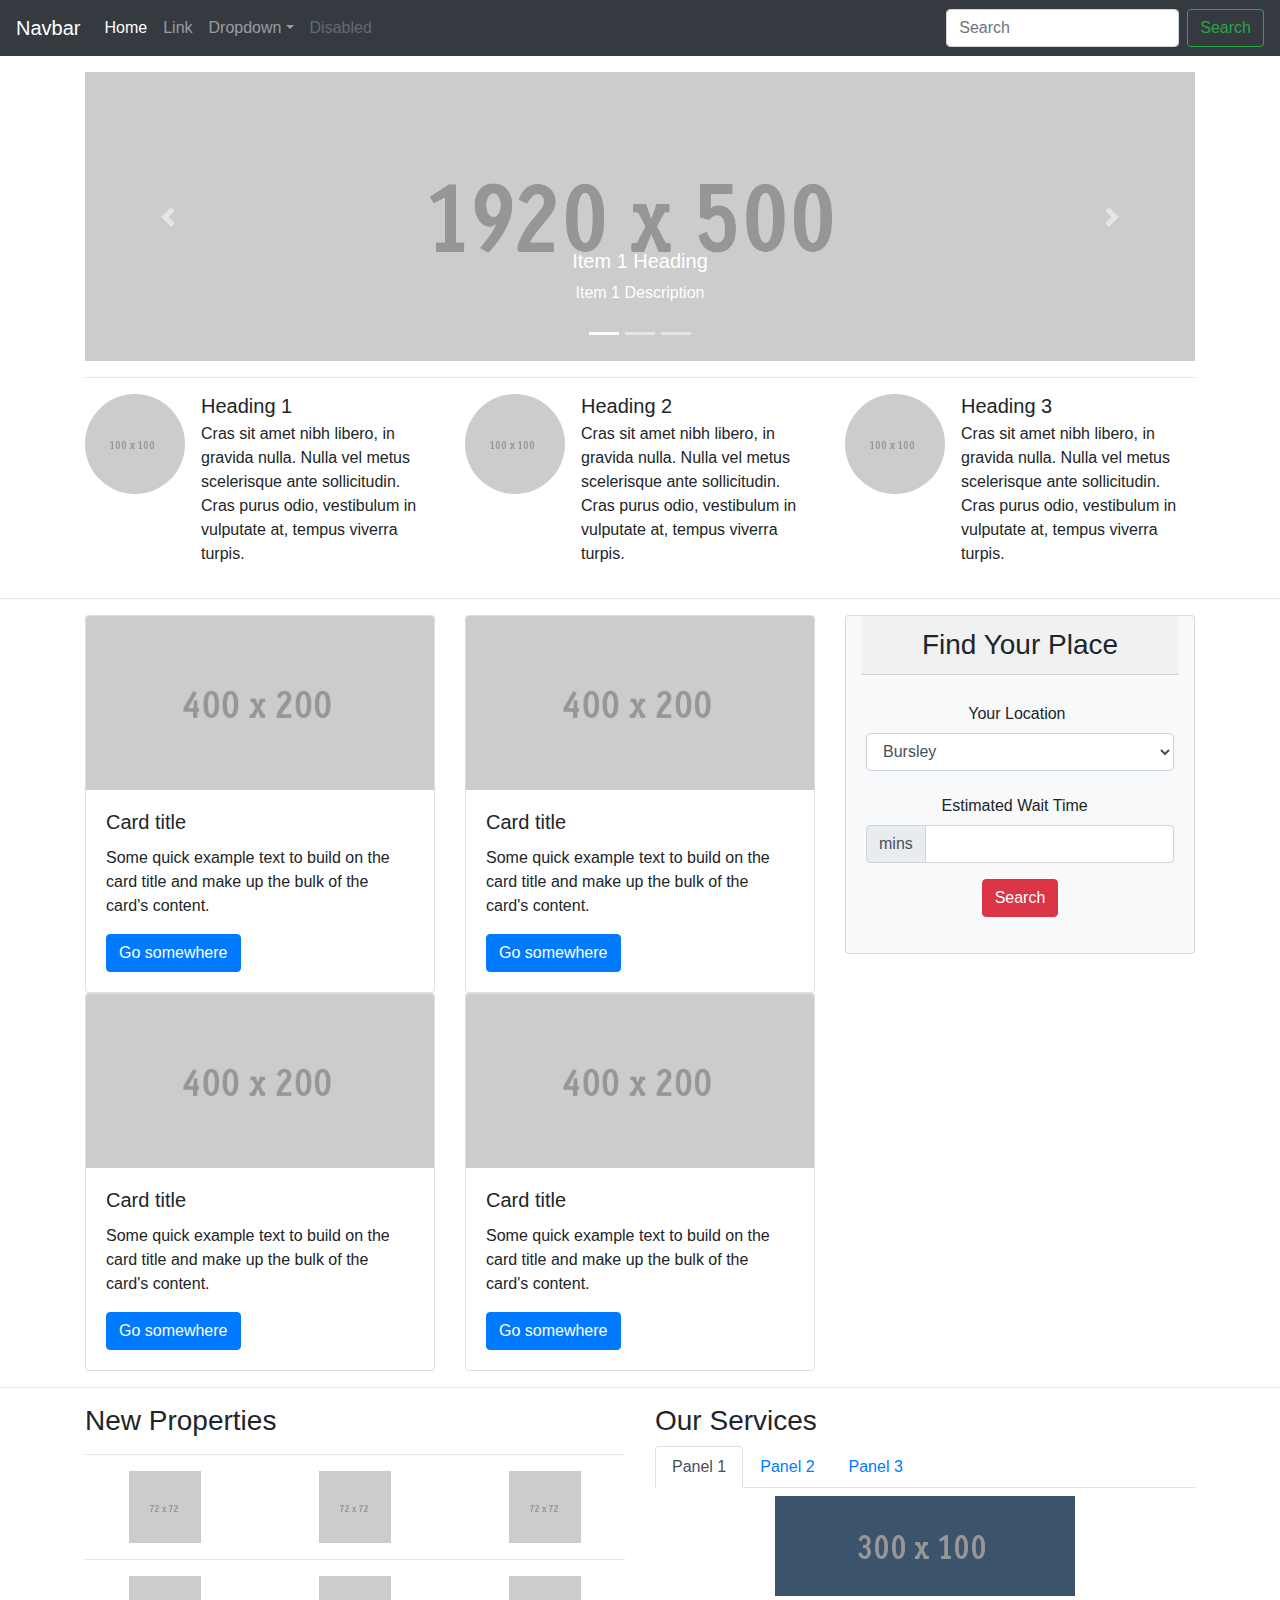
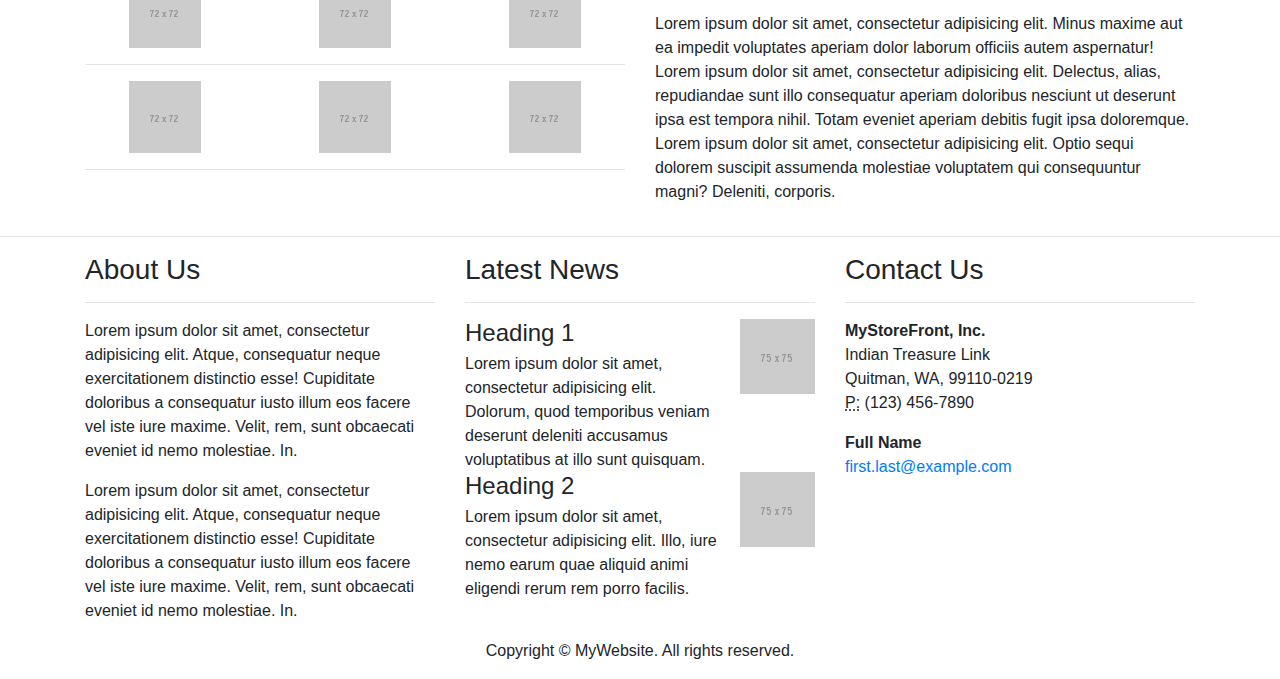
<file: MHacks 14/WaitingTimes.html>
<!DOCTYPE html>
<html lang="en">
  <head>
    <meta charset="UTF-8">
    <meta http-equiv="X-UA-Compatible" content="IE=edge">
    <meta name="viewport" content="width=device-width, initial-scale=1">
    <title>Bootstrap Real Estate Page Template</title>
    <!-- Bootstrap -->
    <link href="css/bootstrap-4.4.1.css" rel="stylesheet">
  </head>
  <body>
    <nav class="navbar navbar-expand-lg navbar-dark bg-dark">
      <a class="navbar-brand" href="#">Navbar</a>
      <button class="navbar-toggler" type="button" data-toggle="collapse" data-target="#navbarSupportedContent" aria-controls="navbarSupportedContent" aria-expanded="false" aria-label="Toggle navigation">
      <span class="navbar-toggler-icon"></span>
      </button>
      <div class="collapse navbar-collapse" id="navbarSupportedContent">
        <ul class="navbar-nav mr-auto">
          <li class="nav-item active">
            <a class="nav-link" href="#">Home <span class="sr-only">(current)</span></a>
          </li>
          <li class="nav-item">
            <a class="nav-link" href="#">Link</a>
          </li>
          <li class="nav-item dropdown">
            <a class="nav-link dropdown-toggle" href="#" id="navbarDropdown" role="button" data-toggle="dropdown" aria-haspopup="true" aria-expanded="false">Dropdown</a>
            <div class="dropdown-menu" aria-labelledby="navbarDropdown">
              <a class="dropdown-item" href="#">Action</a>
              <a class="dropdown-item" href="#">Another action</a>
              <div class="dropdown-divider"></div>
              <a class="dropdown-item" href="#">Something else here</a>
            </div>
          </li>
          <li class="nav-item">
            <a class="nav-link disabled" href="#">Disabled</a>
          </li>
        </ul>
        <form class="form-inline my-2 my-lg-0">
          <input class="form-control mr-sm-2" type="search" placeholder="Search" aria-label="Search">
          <button class="btn btn-outline-success my-2 my-sm-0" type="submit">Search</button>
        </form>
      </div>
    </nav>
    <div class="container mt-3">
      <div class="row">
        <div class="col-12">
          <div id="carouselExampleControls" class="carousel slide" data-ride="carousel">
            <ol class="carousel-indicators">
              <li data-target="#carouselExampleControls" data-slide-to="0" class="active"></li>
              <li data-target="#carouselExampleControls" data-slide-to="1"></li>
              <li data-target="#carouselExampleControls" data-slide-to="2"></li>
            </ol>
            <div class="carousel-inner">
              <div class="carousel-item active">
                <img class="d-block w-100" src="images/1920x500.gif" alt="First slide">
                <div class="carousel-caption d-none d-md-block">
                  <h5>Item 1 Heading</h5>
                  <p>Item 1 Description</p>
                </div>
              </div>
              <div class="carousel-item">
                <img class="d-block w-100" src="images/1920x500.gif" alt="Second slide">
                <div class="carousel-caption d-none d-md-block">
                  <h5>Item 2 Heading</h5>
                  <p>Item 2 Description</p>
                </div>
              </div>
              <div class="carousel-item">
                <img class="d-block w-100" src="images/1920x500.gif" alt="Third slide">
                <div class="carousel-caption d-none d-md-block">
                  <h5>Item 3 Heading</h5>
                  <p>Item 3 Description</p>
                </div>
              </div>
            </div>
            <a class="carousel-control-prev" href="#carouselExampleControls" role="button" data-slide="prev">
            <span class="carousel-control-prev-icon" aria-hidden="true"></span>
            <span class="sr-only">Previous</span>
            </a>
            <a class="carousel-control-next" href="#carouselExampleControls" role="button" data-slide="next">
            <span class="carousel-control-next-icon" aria-hidden="true"></span>
            <span class="sr-only">Next</span>
            </a>
          </div>
        </div>
      </div>
      <hr>
    </div>
    <section>
      <div class="container">
        <div class="row">
          <div class="col-lg-4 col-md-6 col-12">
            <ul class="list-unstyled">
              <li class="media">
                <img class="mr-3 rounded-circle" src="images/100X100.gif" alt="Generic placeholder image">
                <div class="media-body">
                  <h5 class="mt-0 mb-1">Heading 1</h5>
                  <p class="mb-0">Cras sit amet nibh libero, in gravida nulla. Nulla vel metus scelerisque ante sollicitudin. Cras purus odio, vestibulum in vulputate at, tempus viverra turpis.</p>
                </div>
              </li>
            </ul>
          </div>
          <div class="col-lg-4 col-md-6 col-12">
            <ul class="list-unstyled">
              <li class="media">
                <img class="mr-3 rounded-circle" src="images/100X100.gif" alt="Generic placeholder image">
                <div class="media-body ">
                  <h5 class="mt-0 mb-1">Heading 2</h5>
                  <p class="mb-0">Cras sit amet nibh libero, in gravida nulla. Nulla vel metus scelerisque ante sollicitudin. Cras purus odio, vestibulum in vulputate at, tempus viverra turpis.</p>
                </div>
              </li>
            </ul>
          </div>
          <div class="col-lg-4 d-md-none d-lg-block">
            <ul class="list-unstyled">
              <li class="media">
                <img class="mr-3 rounded-circle" src="images/100X100.gif" alt="Generic placeholder image">
                <div class="media-body">
                  <h5 class="mt-0 mb-1">Heading 3</h5>
                  <p class="mb-0">Cras sit amet nibh libero, in gravida nulla. Nulla vel metus scelerisque ante sollicitudin. Cras purus odio, vestibulum in vulputate at, tempus viverra turpis.</p>
                </div>
              </li>
            </ul>
          </div>
        </div>
      </div>
    </section>
    <hr>
    <div class="container">
      <div class="row">
        <div class="col-lg-8 col-12">
          <div class="row">
            <div class="col-sm-6 col-12">
              <div class="card">
                <img class="card-img-top" src="images/400X200.gif" alt="Card image cap">
                <div class="card-body">
                  <h5 class="card-title">Card title</h5>
                  <p class="card-text">Some quick example text to build on the card title and make up the bulk of the card's content.</p>
                  <a href="#" class="btn btn-primary">Go somewhere</a>
                </div>
              </div>
            </div>
            <div class="col-sm-6 col-12">
              <div class="card">
                <img class="card-img-top" src="images/400X200.gif" alt="Card image cap">
                <div class="card-body">
                  <h5 class="card-title">Card title</h5>
                  <p class="card-text">Some quick example text to build on the card title and make up the bulk of the card's content.</p>
                  <a href="#" class="btn btn-primary">Go somewhere</a>
                </div>
              </div>
            </div>
          </div>
          <div class="row">
            <div class="col-sm-6 col-12">
              <div class="card">
                <img class="card-img-top" src="images/400X200.gif" alt="Card image cap">
                <div class="card-body">
                  <h5 class="card-title">Card title</h5>
                  <p class="card-text">Some quick example text to build on the card title and make up the bulk of the card's content.</p>
                  <a href="#" class="btn btn-primary">Go somewhere</a>
                </div>
              </div>
            </div>
            <div class="col-sm-6 col-12">
              <div class="card">
                <img class="card-img-top" src="images/400X200.gif" alt="Card image cap">
                <div class="card-body">
                  <h5 class="card-title">Card title</h5>
                  <p class="card-text">Some quick example text to build on the card title and make up the bulk of the card's content.</p>
                  <a href="#" class="btn btn-primary">Go somewhere</a>
                </div>
              </div>
            </div>
          </div>
        </div>
        <hr>
        <div class="col-lg-4 col-12">
          <div class="row mx-0">
            <div class="col-12 card bg-light mx-auto">
              <h3 class="text-center card-header">Find Your Place</h3>
              <form class="card-body">
                <div class="form-group row">
                  <label for="location1" class="col-form-label">&nbsp; &nbsp; &nbsp; &nbsp; &nbsp; &nbsp; &nbsp; &nbsp; &nbsp; &nbsp; &nbsp; &nbsp;Your Location</label>
                  <select class="form-control" name="location" id="location1">
                    <option value="">Bursley</option>
					<option value="">East Quad</option>
					<option value="">Markley</option>
                    <option value="">Mosher Jordan</option>
                    <option value="">North Quad</option>
					<option value="">South Quad</option>
                  </select>
                </div>
                <div class="form-group row">
                  <label for="pricefrom" class="col-form-label">&nbsp; &nbsp; &nbsp; &nbsp; &nbsp; &nbsp; &nbsp; &nbsp; &nbsp;Estimated Wait Time&nbsp;</label>
                  <div class="input-group">
                    <div class="input-group-prepend">
                      <div class="input-group-text" id="basic-addon1">mins</div>
                    </div>
                    <input type="text" class="form-control" id="pricefrom" aria-describedby="basic-addon1">
                  </div>
                </div>
<p class="text-center"><a href="#" class="btn btn-danger" role="button">Search </a></p>
              </form>
            </div>
</div>
        </div>
      </div>
    </div>
    <hr>
    <section>
      <div class="container">
        <div class="row">
          <div class="col-md-6 col-12">
            <h3>New Properties</h3>
            <hr>
            <div class="row">
              <div class="col-4">
                <div class="text-center"> <img src="images/72X72.gif" alt="Thumbnail Image 1"> </div>
              </div>
              <div class="col-4">
                <div class="text-center"> <img src="images/72X72.gif" alt="Thumbnail Image 1"></div>
              </div>
              <div class="col-4">
                <div class="text-center"> <img src="images/72X72.gif" alt="Thumbnail Image 1"></div>
              </div>
            </div>
            <hr>
            <div class="row">
              <div class="col-4">
                <div class="text-center"> <img src="images/72X72.gif" alt="Thumbnail Image 1"></div>
              </div>
              <div class="col-4">
                <div class="text-center"> <img src="images/72X72.gif" alt="Thumbnail Image 1"></div>
              </div>
              <div class="col-4">
                <div class="text-center"> <img src="images/72X72.gif" alt="Thumbnail Image 1"></div>
              </div>
            </div>
            <hr>
            <div class="row">
              <div class="col-4">
                <div class="text-center"> <img src="images/72X72.gif" alt="Thumbnail Image 1"></div>
              </div>
              <div class="col-4">
                <div class="text-center"> <img src="images/72X72.gif" alt="Thumbnail Image 1"></div>
              </div>
              <div class="col-4">
                <div class="text-center"> <img src="images/72X72.gif" alt="Thumbnail Image 1"></div>
              </div>
            </div>
            <hr>
          </div>
          <div class="col-md-6 col-12">
            <h3>Our Services</h3>
            <nav>
              <div class="nav nav-tabs" id="nav-tab" role="tablist">
                <a class="nav-item nav-link active" id="nav-home-tab" data-toggle="tab" href="#nav-home" role="tab" aria-controls="nav-home" aria-selected="true">Panel 1</a>
                <a class="nav-item nav-link" id="nav-profile-tab" data-toggle="tab" href="#nav-profile" role="tab" aria-controls="nav-profile" aria-selected="false">Panel 2</a>
                <a class="nav-item nav-link" id="nav-contact-tab" data-toggle="tab" href="#nav-contact" role="tab" aria-controls="nav-contact" aria-selected="false">Panel 3</a>
              </div>
            </nav>
            <div class="tab-content" id="nav-tabContent">
              <div class="tab-pane fade show active" id="nav-home" role="tabpanel" aria-labelledby="nav-home-tab">
                <p class="text-center mt-2"><img src="images/3b536b.gif" alt=""></p>
                <p>Lorem ipsum dolor sit amet, consectetur adipisicing elit. Minus maxime aut ea impedit voluptates aperiam dolor laborum officiis autem aspernatur! Lorem ipsum dolor sit amet, consectetur adipisicing elit. Delectus, alias, repudiandae sunt illo consequatur aperiam doloribus nesciunt ut deserunt ipsa est tempora nihil. Totam eveniet aperiam debitis fugit ipsa doloremque. Lorem ipsum dolor sit amet, consectetur adipisicing elit. Optio sequi dolorem suscipit assumenda molestiae voluptatem qui consequuntur magni? Deleniti, corporis.</p>
              </div>
              <div class="tab-pane fade" id="nav-profile" role="tabpanel" aria-labelledby="nav-profile-tab">
                <p class="text-center mt-2"><img src="images/3b536b.gif" alt=""></p>
                <p>Lorem ipsum dolor sit amet, consectetur adipisicing elit. Minus maxime aut ea impedit voluptates aperiam dolor laborum officiis autem aspernatur! Lorem ipsum dolor sit amet, consectetur adipisicing elit. Delectus, alias, repudiandae sunt illo consequatur aperiam doloribus nesciunt ut deserunt ipsa est tempora nihil. Totam eveniet aperiam debitis fugit ipsa doloremque. Lorem ipsum dolor sit amet, consectetur adipisicing elit. Optio sequi dolorem suscipit assumenda molestiae voluptatem qui consequuntur magni? Deleniti, corporis.</p>
              </div>
              <div class="tab-pane fade" id="nav-contact" role="tabpanel" aria-labelledby="nav-contact-tab">
                <p class="text-center mt-2"><img src="images/3b536b.gif" alt=""></p>
                <p>Lorem ipsum dolor sit amet, consectetur adipisicing elit. Minus maxime aut ea impedit voluptates aperiam dolor laborum officiis autem aspernatur! Lorem ipsum dolor sit amet, consectetur adipisicing elit. Delectus, alias, repudiandae sunt illo consequatur aperiam doloribus nesciunt ut deserunt ipsa est tempora nihil. Totam eveniet aperiam debitis fugit ipsa doloremque. Lorem ipsum dolor sit amet, consectetur adipisicing elit. Optio sequi dolorem suscipit assumenda molestiae voluptatem qui consequuntur magni? Deleniti, corporis.</p>
              </div>
            </div>
          </div>
        </div>
      </div>
    </section>
    <hr>
    <div class="container">
      <div class="row">
        <div class="col-md-8 col-12">
          <div class="row">
            <div class="col-lg-6 col-12">
              <h3>About Us</h3>
              <hr>
              <p>Lorem ipsum dolor sit amet, consectetur adipisicing elit. Atque, consequatur neque exercitationem distinctio esse! Cupiditate doloribus a consequatur iusto illum eos facere vel iste iure maxime. Velit, rem, sunt obcaecati eveniet id nemo molestiae. In.</p>
              <p>Lorem ipsum dolor sit amet, consectetur adipisicing elit. Atque, consequatur neque exercitationem distinctio esse! Cupiditate doloribus a consequatur iusto illum eos facere vel iste iure maxime. Velit, rem, sunt obcaecati eveniet id nemo molestiae. In.</p>
            </div>
            <div class="col-lg-6 col-12">
              <h3>Latest News</h3>
              <hr>
              <div>
            <div class="media">
              <div class="media-body">
                <h4 class="mt-0 mb-1">Heading 1</h4>
                Lorem ipsum dolor sit amet, consectetur adipisicing elit. Dolorum, quod temporibus veniam deserunt deleniti accusamus voluptatibus at illo sunt quisquam. </div>
              <a href="#"><img class="ml-3" src="images/75X.gif" alt="placeholder image"></a> </div>
            <div class="media">
              <div class="media-body">
                <h4 class="mt-0 mb-1">Heading 2</h4>
                Lorem ipsum dolor sit amet, consectetur adipisicing elit. Illo, iure nemo earum quae aliquid animi eligendi rerum rem porro facilis. </div>
              <a href="#"><img class="ml-3" src="images/75X.gif" alt="placeholder image"></a> </div>
          </div>
            </div>
          </div>
        </div>
        <div class="col-md-4 col-12 mt-md-0 mt-2">
          <h3>Contact Us</h3>
          <hr>
          <address>
            <strong>MyStoreFront, Inc.</strong><br>
            Indian Treasure Link<br>
            Quitman, WA, 99110-0219<br>
            <abbr title="Phone">P:</abbr> (123) 456-7890
          </address>
          <address>
            <strong>Full Name</strong><br>
            <a href="mailto:#">first.last@example.com</a>
          </address>
        </div>
      </div>
    </div>
    <footer class="text-center">
      <div class="container">
        <div class="row">
          <div class="col-12">
            <p>Copyright © MyWebsite. All rights reserved.</p>
          </div>
        </div>
      </div>
    </footer>
    <!-- jQuery (necessary for Bootstrap's JavaScript plugins) -->
    <script src="js/jquery-3.4.1.min.js"></script>
    <!-- Include all compiled plugins (below), or include individual files as needed -->
    <script src="js/popper.min.js"></script>
    <script src="js/bootstrap-4.4.1.js"></script>
  </body>
</html>
</file>
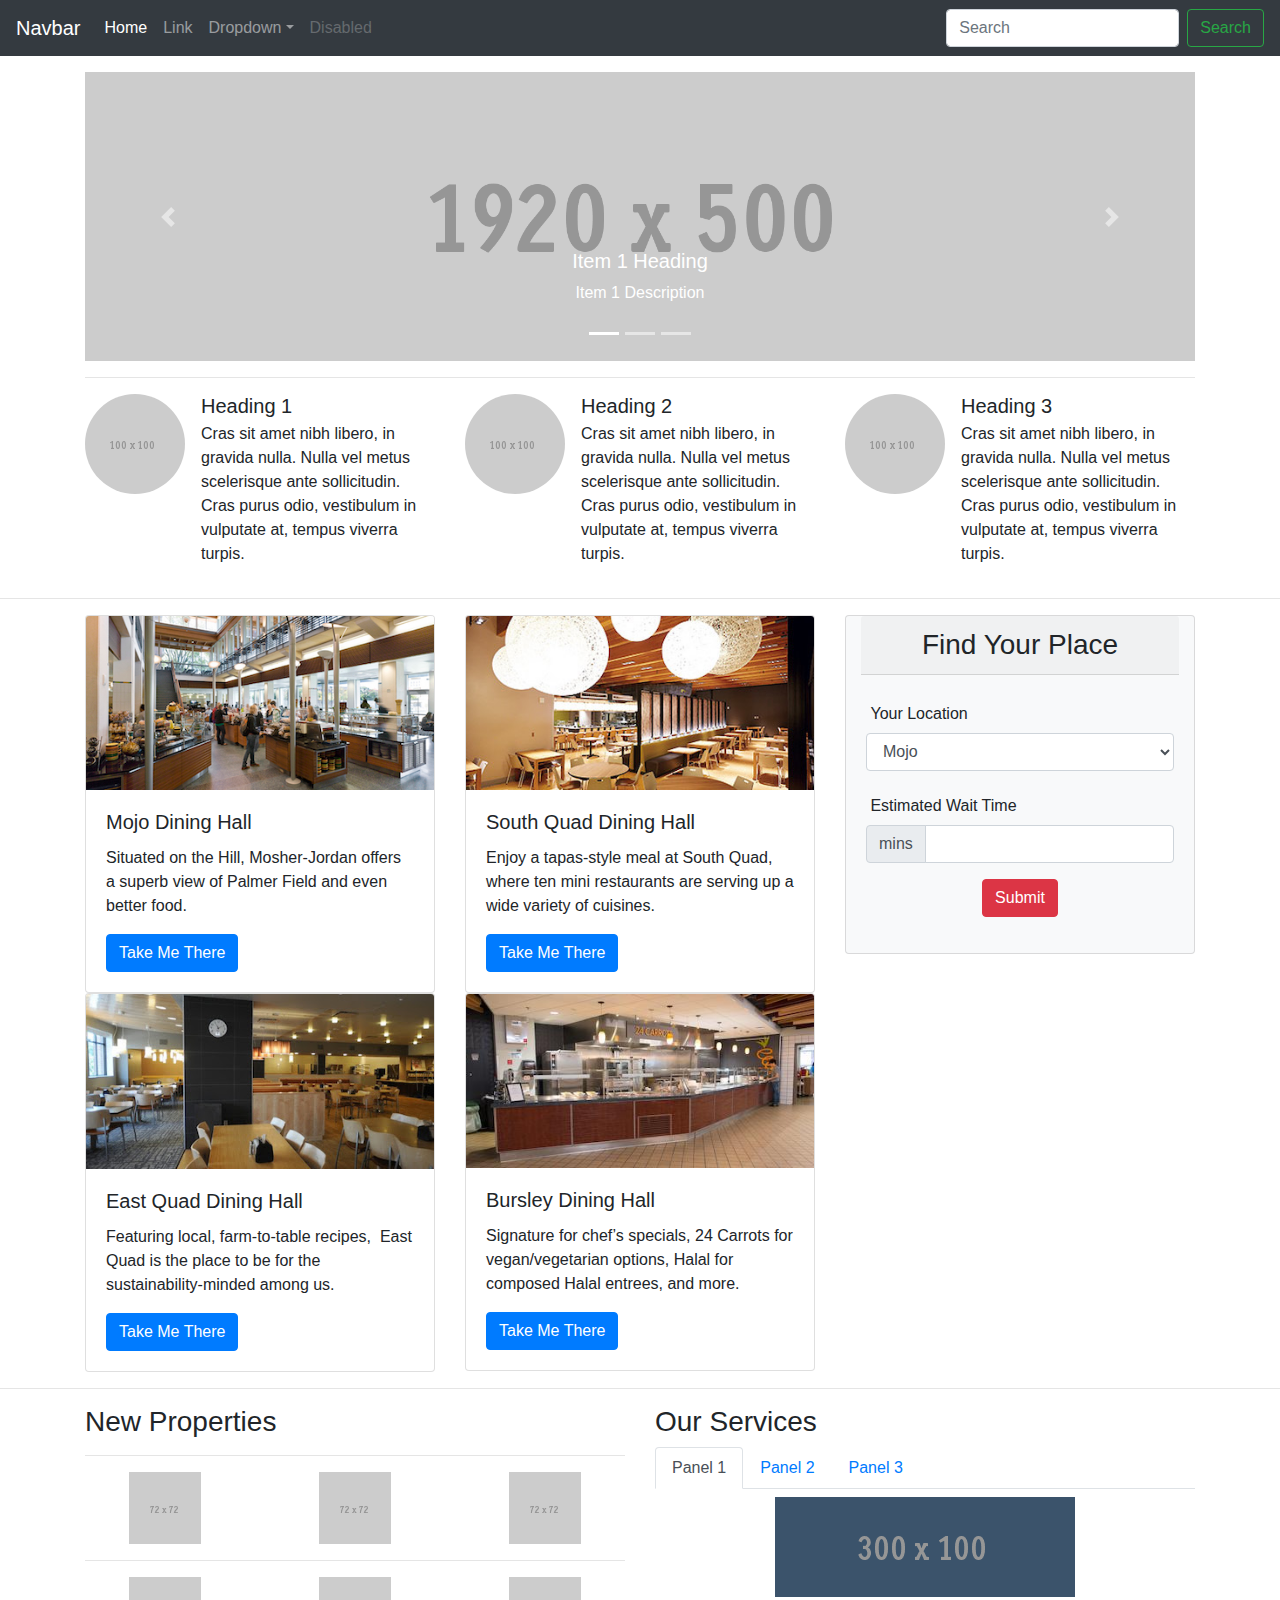
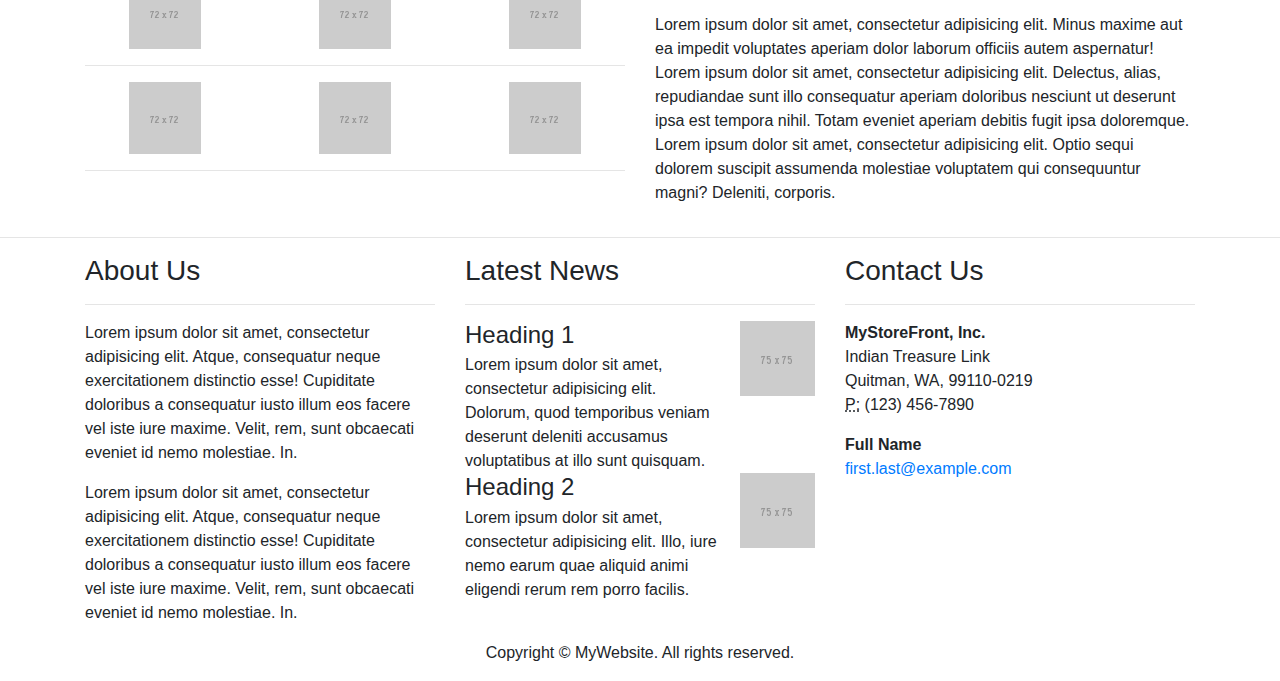
<file: public/WaitingTimes.html>
<!DOCTYPE html>
<html lang="en">
  <head>
    <meta charset="UTF-8">
    <meta http-equiv="X-UA-Compatible" content="IE=edge">
    <meta name="viewport" content="width=device-width, initial-scale=1">
    <title>Bootstrap Real Estate Page Template</title>
    <!-- Bootstrap -->
    <link href="css/bootstrap-4.4.1.css" rel="stylesheet">
  </head>
  <body>
    <nav class="navbar navbar-expand-lg navbar-dark bg-dark">
      <a class="navbar-brand" href="#">Navbar</a>
      <button class="navbar-toggler" type="button" data-toggle="collapse" data-target="#navbarSupportedContent" aria-controls="navbarSupportedContent" aria-expanded="false" aria-label="Toggle navigation">
      <span class="navbar-toggler-icon"></span>
      </button>
      <div class="collapse navbar-collapse" id="navbarSupportedContent">
        <ul class="navbar-nav mr-auto">
          <li class="nav-item active">
            <a class="nav-link" href="#">Home <span class="sr-only">(current)</span></a>
          </li>
          <li class="nav-item">
            <a class="nav-link" href="#">Link</a>
          </li>
          <li class="nav-item dropdown">
            <a class="nav-link dropdown-toggle" href="#" id="navbarDropdown" role="button" data-toggle="dropdown" aria-haspopup="true" aria-expanded="false">Dropdown</a>
            <div class="dropdown-menu" aria-labelledby="navbarDropdown">
              <a class="dropdown-item" href="#">Action</a>
              <a class="dropdown-item" href="#">Another action</a>
              <div class="dropdown-divider"></div>
              <a class="dropdown-item" href="#">Something else here</a>
            </div>
          </li>
          <li class="nav-item">
            <a class="nav-link disabled" href="#">Disabled</a>
          </li>
        </ul>
        <form class="form-inline my-2 my-lg-0">
          <input class="form-control mr-sm-2" type="search" placeholder="Search" aria-label="Search">
          <button class="btn btn-outline-success my-2 my-sm-0" type="submit">Search</button>
        </form>
      </div>
    </nav>
    <div class="container mt-3">
      <div class="row">
        <div class="col-12">
          <div id="carouselExampleControls" class="carousel slide" data-ride="carousel">
            <ol class="carousel-indicators">
              <li data-target="#carouselExampleControls" data-slide-to="0" class="active"></li>
              <li data-target="#carouselExampleControls" data-slide-to="1"></li>
              <li data-target="#carouselExampleControls" data-slide-to="2"></li>
            </ol>
            <div class="carousel-inner">
              <div class="carousel-item active">
                <img class="d-block w-100" src="images/1920x500.gif" alt="First slide">
                <div class="carousel-caption d-none d-md-block">
                  <h5>Item 1 Heading</h5>
                  <p>Item 1 Description</p>
                </div>
              </div>
              <div class="carousel-item">
                <img class="d-block w-100" src="images/1920x500.gif" alt="Second slide">
                <div class="carousel-caption d-none d-md-block">
                  <h5>Item 2 Heading</h5>
                  <p>Item 2 Description</p>
                </div>
              </div>
              <div class="carousel-item">
                <img class="d-block w-100" src="images/1920x500.gif" alt="Third slide">
                <div class="carousel-caption d-none d-md-block">
                  <h5>Item 3 Heading</h5>
                  <p>Item 3 Description</p>
                </div>
              </div>
            </div>
            <a class="carousel-control-prev" href="#carouselExampleControls" role="button" data-slide="prev">
            <span class="carousel-control-prev-icon" aria-hidden="true"></span>
            <span class="sr-only">Previous</span>
            </a>
            <a class="carousel-control-next" href="#carouselExampleControls" role="button" data-slide="next">
            <span class="carousel-control-next-icon" aria-hidden="true"></span>
            <span class="sr-only">Next</span>
            </a>
          </div>
        </div>
      </div>
      <hr>
    </div>
    <section>
      <div class="container">
        <div class="row">
          <div class="col-lg-4 col-md-6 col-12">
            <ul class="list-unstyled">
              <li class="media">
                <img class="mr-3 rounded-circle" src="images/100X100.gif" alt="Generic placeholder image">
                <div class="media-body">
                  <h5 class="mt-0 mb-1">Heading 1</h5>
                  <p class="mb-0">Cras sit amet nibh libero, in gravida nulla. Nulla vel metus scelerisque ante sollicitudin. Cras purus odio, vestibulum in vulputate at, tempus viverra turpis.</p>
                </div>
              </li>
            </ul>
          </div>
          <div class="col-lg-4 col-md-6 col-12">
            <ul class="list-unstyled">
              <li class="media">
                <img class="mr-3 rounded-circle" src="images/100X100.gif" alt="Generic placeholder image">
                <div class="media-body ">
                  <h5 class="mt-0 mb-1">Heading 2</h5>
                  <p class="mb-0">Cras sit amet nibh libero, in gravida nulla. Nulla vel metus scelerisque ante sollicitudin. Cras purus odio, vestibulum in vulputate at, tempus viverra turpis.</p>
                </div>
              </li>
            </ul>
          </div>
          <div class="col-lg-4 d-md-none d-lg-block">
            <ul class="list-unstyled">
              <li class="media">
                <img class="mr-3 rounded-circle" src="images/100X100.gif" alt="Generic placeholder image">
                <div class="media-body">
                  <h5 class="mt-0 mb-1">Heading 3</h5>
                  <p class="mb-0">Cras sit amet nibh libero, in gravida nulla. Nulla vel metus scelerisque ante sollicitudin. Cras purus odio, vestibulum in vulputate at, tempus viverra turpis.</p>
                </div>
              </li>
            </ul>
          </div>
        </div>
      </div>
    </section>
    <hr>
    <div class="container">
      <div class="row">
        <div class="col-lg-8 col-12">
          <div class="row">
            <div class="col-sm-6 col-12">
              <div class="card">
                <img class="card-img-top" src="images/Mojo Dining.jpeg" alt="Card image cap">
                <div class="card-body">
                  <h5 class="card-title">Mojo Dining Hall&nbsp;</h5>
                  <p class="card-text">Situated on the Hill, Mosher-Jordan offers a superb view of Palmer Field and even better food.</p>
                  <a href="#" class="btn btn-primary">Take Me There
					</a>
                </div>
              </div>
            </div>
            <div class="col-sm-6 col-12">
              <div class="card">
                <img class="card-img-top" src="images/South Quad Dining.jpeg" alt="Card image cap">
                <div class="card-body">
                  <h5 class="card-title">South Quad Dining Hall&nbsp;&nbsp;</h5>
                  <p class="card-text">Enjoy a tapas-style meal at South Quad, where ten mini restaurants are serving up a wide variety of cuisines.</p>
                  <a href="#" class="btn btn-primary">Take Me There</a>
                </div>
              </div>
            </div>
          </div>
          <div class="row">
            <div class="col-sm-6 col-12">
              <div class="card">
                <img class="card-img-top" src="images/East Quad Dining.jpeg" alt="Card image cap">
                <div class="card-body">
                  <h5 class="card-title">East Quad Dining Hall&nbsp;</h5>
                  <p class="card-text">Featuring local, farm-to-table recipes,&nbsp; East Quad is the place to be for the sustainability-minded among us.</p>
                  <a href="#" class="btn btn-primary">Take Me There</a>
                </div>
              </div>
            </div>
            <div class="col-sm-6 col-12">
              <div class="card">
                <img class="card-img-top" src="images/Bursley Dining Hall.jpeg" alt="Card image cap">
                <div class="card-body">
                  <h5 class="card-title">Bursley Dining Hall</h5>
                  <p class="card-text">Signature for chef’s specials, 24 Carrots for vegan/vegetarian options, Halal for composed Halal entrees, and more.&nbsp;&nbsp;</p>
                  <a href="#" class="btn btn-primary">Take Me There</a>
                </div>
              </div>
            </div>
          </div>
        </div>
        <hr>
        <div class="col-lg-4 col-12">
          <div class="row mx-0">
            <div class="col-12 card bg-light mx-auto">
              <h3 class="text-center card-header">Find Your Place</h3>
              <form class="card-body">
                <div class="form-group row">
                  <label for="location1" class="col-form-label">&nbsp;Your Location</label>
                  <select class="form-control" name="location" id="location1">
                    <option value="">Mojo</option>
					<option value="">South Quad</option>
                    <option value="">East Quad</option>
					<option value="">Bursley</option>
                  </select>
                </div>
                <div class="form-group row">
                  <label for="pricefrom" class="col-form-label">&nbsp;Estimated Wait Time&nbsp;</label>
                  <div class="input-group">
                    <div class="input-group-prepend">
                      <div class="input-group-text" id="basic-addon1">mins</div>
                    </div>
                    <input type="text" class="form-control" id="pricefrom" aria-describedby="basic-addon1">
                  </div>
                </div>
<p class="text-center"><a href="#" class="btn btn-danger" role="button">Submit
	</a></p>
              </form>
            </div>
</div>
        </div>
      </div>
    </div>
    <hr>
    <section>
      <div class="container">
        <div class="row">
          <div class="col-md-6 col-12">
            <h3>New Properties</h3>
            <hr>
            <div class="row">
              <div class="col-4">
                <div class="text-center"> <img src="images/72X72.gif" alt="Thumbnail Image 1"> </div>
              </div>
              <div class="col-4">
                <div class="text-center"> <img src="images/72X72.gif" alt="Thumbnail Image 1"></div>
              </div>
              <div class="col-4">
                <div class="text-center"> <img src="images/72X72.gif" alt="Thumbnail Image 1"></div>
              </div>
            </div>
            <hr>
            <div class="row">
              <div class="col-4">
                <div class="text-center"> <img src="images/72X72.gif" alt="Thumbnail Image 1"></div>
              </div>
              <div class="col-4">
                <div class="text-center"> <img src="images/72X72.gif" alt="Thumbnail Image 1"></div>
              </div>
              <div class="col-4">
                <div class="text-center"> <img src="images/72X72.gif" alt="Thumbnail Image 1"></div>
              </div>
            </div>
            <hr>
            <div class="row">
              <div class="col-4">
                <div class="text-center"> <img src="images/72X72.gif" alt="Thumbnail Image 1"></div>
              </div>
              <div class="col-4">
                <div class="text-center"> <img src="images/72X72.gif" alt="Thumbnail Image 1"></div>
              </div>
              <div class="col-4">
                <div class="text-center"> <img src="images/72X72.gif" alt="Thumbnail Image 1"></div>
              </div>
            </div>
            <hr>
          </div>
          <div class="col-md-6 col-12">
            <h3>Our Services</h3>
            <nav>
              <div class="nav nav-tabs" id="nav-tab" role="tablist">
                <a class="nav-item nav-link active" id="nav-home-tab" data-toggle="tab" href="#nav-home" role="tab" aria-controls="nav-home" aria-selected="true">Panel 1</a>
                <a class="nav-item nav-link" id="nav-profile-tab" data-toggle="tab" href="#nav-profile" role="tab" aria-controls="nav-profile" aria-selected="false">Panel 2</a>
                <a class="nav-item nav-link" id="nav-contact-tab" data-toggle="tab" href="#nav-contact" role="tab" aria-controls="nav-contact" aria-selected="false">Panel 3</a>
              </div>
            </nav>
            <div class="tab-content" id="nav-tabContent">
              <div class="tab-pane fade show active" id="nav-home" role="tabpanel" aria-labelledby="nav-home-tab">
                <p class="text-center mt-2"><img src="images/3b536b.gif" alt=""></p>
                <p>Lorem ipsum dolor sit amet, consectetur adipisicing elit. Minus maxime aut ea impedit voluptates aperiam dolor laborum officiis autem aspernatur! Lorem ipsum dolor sit amet, consectetur adipisicing elit. Delectus, alias, repudiandae sunt illo consequatur aperiam doloribus nesciunt ut deserunt ipsa est tempora nihil. Totam eveniet aperiam debitis fugit ipsa doloremque. Lorem ipsum dolor sit amet, consectetur adipisicing elit. Optio sequi dolorem suscipit assumenda molestiae voluptatem qui consequuntur magni? Deleniti, corporis.</p>
              </div>
              <div class="tab-pane fade" id="nav-profile" role="tabpanel" aria-labelledby="nav-profile-tab">
                <p class="text-center mt-2"><img src="images/3b536b.gif" alt=""></p>
                <p>Lorem ipsum dolor sit amet, consectetur adipisicing elit. Minus maxime aut ea impedit voluptates aperiam dolor laborum officiis autem aspernatur! Lorem ipsum dolor sit amet, consectetur adipisicing elit. Delectus, alias, repudiandae sunt illo consequatur aperiam doloribus nesciunt ut deserunt ipsa est tempora nihil. Totam eveniet aperiam debitis fugit ipsa doloremque. Lorem ipsum dolor sit amet, consectetur adipisicing elit. Optio sequi dolorem suscipit assumenda molestiae voluptatem qui consequuntur magni? Deleniti, corporis.</p>
              </div>
              <div class="tab-pane fade" id="nav-contact" role="tabpanel" aria-labelledby="nav-contact-tab">
                <p class="text-center mt-2"><img src="images/3b536b.gif" alt=""></p>
                <p>Lorem ipsum dolor sit amet, consectetur adipisicing elit. Minus maxime aut ea impedit voluptates aperiam dolor laborum officiis autem aspernatur! Lorem ipsum dolor sit amet, consectetur adipisicing elit. Delectus, alias, repudiandae sunt illo consequatur aperiam doloribus nesciunt ut deserunt ipsa est tempora nihil. Totam eveniet aperiam debitis fugit ipsa doloremque. Lorem ipsum dolor sit amet, consectetur adipisicing elit. Optio sequi dolorem suscipit assumenda molestiae voluptatem qui consequuntur magni? Deleniti, corporis.</p>
              </div>
            </div>
          </div>
        </div>
      </div>
    </section>
    <hr>
    <div class="container">
      <div class="row">
        <div class="col-md-8 col-12">
          <div class="row">
            <div class="col-lg-6 col-12">
              <h3>About Us</h3>
              <hr>
              <p>Lorem ipsum dolor sit amet, consectetur adipisicing elit. Atque, consequatur neque exercitationem distinctio esse! Cupiditate doloribus a consequatur iusto illum eos facere vel iste iure maxime. Velit, rem, sunt obcaecati eveniet id nemo molestiae. In.</p>
              <p>Lorem ipsum dolor sit amet, consectetur adipisicing elit. Atque, consequatur neque exercitationem distinctio esse! Cupiditate doloribus a consequatur iusto illum eos facere vel iste iure maxime. Velit, rem, sunt obcaecati eveniet id nemo molestiae. In.</p>
            </div>
            <div class="col-lg-6 col-12">
              <h3>Latest News</h3>
              <hr>
              <div>
            <div class="media">
              <div class="media-body">
                <h4 class="mt-0 mb-1">Heading 1</h4>
                Lorem ipsum dolor sit amet, consectetur adipisicing elit. Dolorum, quod temporibus veniam deserunt deleniti accusamus voluptatibus at illo sunt quisquam. </div>
              <a href="#"><img class="ml-3" src="images/75X.gif" alt="placeholder image"></a> </div>
            <div class="media">
              <div class="media-body">
                <h4 class="mt-0 mb-1">Heading 2</h4>
                Lorem ipsum dolor sit amet, consectetur adipisicing elit. Illo, iure nemo earum quae aliquid animi eligendi rerum rem porro facilis. </div>
              <a href="#"><img class="ml-3" src="images/75X.gif" alt="placeholder image"></a> </div>
          </div>
            </div>
          </div>
        </div>
        <div class="col-md-4 col-12 mt-md-0 mt-2">
          <h3>Contact Us</h3>
          <hr>
          <address>
            <strong>MyStoreFront, Inc.</strong><br>
            Indian Treasure Link<br>
            Quitman, WA, 99110-0219<br>
            <abbr title="Phone">P:</abbr> (123) 456-7890
          </address>
          <address>
            <strong>Full Name</strong><br>
            <a href="mailto:#">first.last@example.com</a>
          </address>
        </div>
      </div>
    </div>
    <footer class="text-center">
      <div class="container">
        <div class="row">
          <div class="col-12">
            <p>Copyright © MyWebsite. All rights reserved.</p>
          </div>
        </div>
      </div>
    </footer>
    <!-- jQuery (necessary for Bootstrap's JavaScript plugins) -->
    <script src="js/jquery-3.4.1.min.js"></script>
    <!-- Include all compiled plugins (below), or include individual files as needed -->
    <script src="js/popper.min.js"></script>
    <script src="js/bootstrap-4.4.1.js"></script>
  </body>
</html>
</file>
